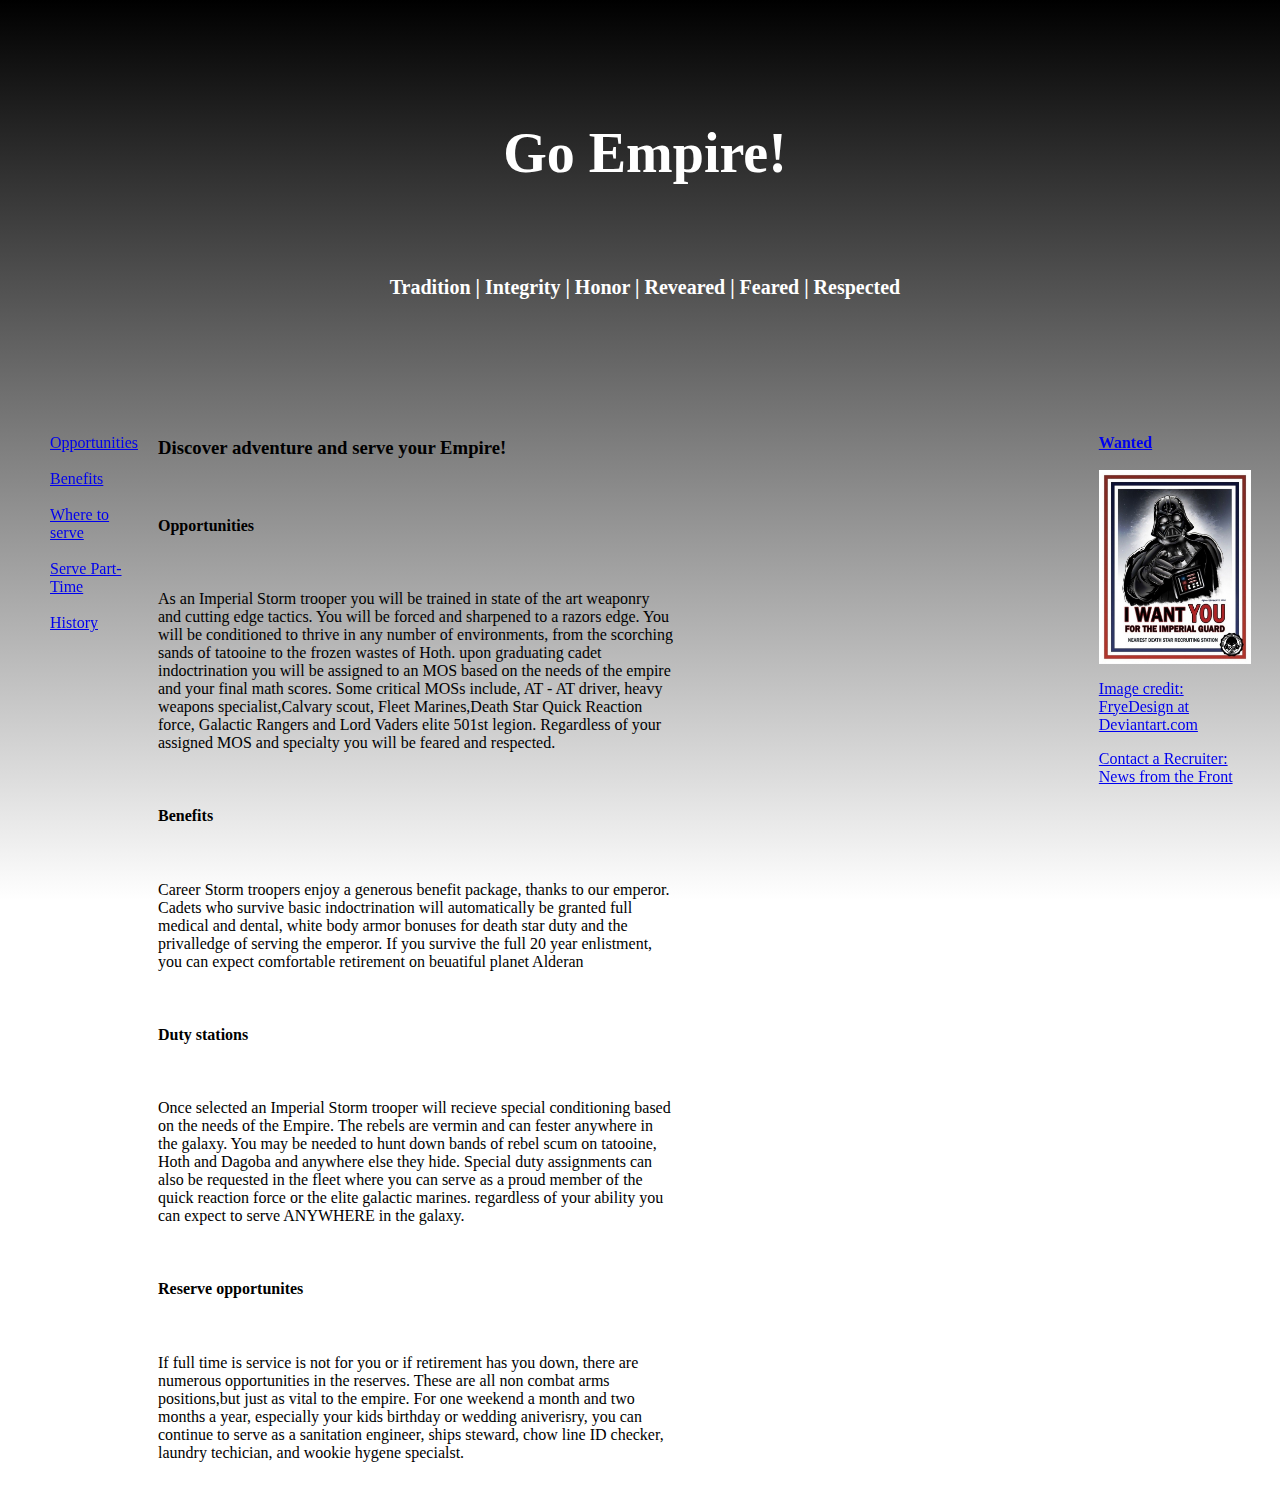
<file: index.html>
<html>
  <head>
    <title>Imperial Army Recruitment</title>
    <link href="index.css" type="text/css" rel="stylesheet">
  </head>
  <body>
    <header class="header">
      <h1>Go Empire!</h1>
        <br>
          <h2> Tradition | Integrity | Honor | Reveared | Feared | Respected </h2>
        </br>
    </header>
    <nav>
      <ul>
        <li>
          <a href="opportunities.html">Opportunities</a>
        </li>
        <br/>
        <li>
          <a href="benefits.html">Benefits</a>
        </li>
        <br/>
        <li>
          <a href="wheretoserve.html">Where to serve</a>
        </li>
        <br/>
        <li>
          <a href="ServePartTime.html">Serve Part-Time</a>
        </li>
        <br/>
        <li>
          <a href="http://starwars.wikia.com/wiki/Stormtrooper_Corps">History</a>
        </li>
      </ul>
    </nav>
    <aside>
      <ul>
        <li>
          <a href="wanted.html">
            <strong>Wanted</strong>
        </li>
        <br/>
        <li>
          <img src="IwantyouVader.jpg">
          <p class="credit"> Image credit: <a href="http://fyredesign.deviantart.com/"> FryeDesign at Deviantart.com </a> </p>
        </li>
        <li>
          <a href="ContactRecruiter.html">Contact a Recruiter:</a>
        </li>
        <li>
          <a href="News.html">News from the Front</a>
        </li>
          </a>
        </ul>
    </aside>
    <section>
      <article>
        <h3>Discover adventure and serve your Empire!</h3>
        <br/>
        <h4>Opportunities</h4>
        <br/>
        <p>
        As an Imperial Storm trooper you will be trained in state of the art weaponry and cutting edge tactics. You will be forced and sharpened to a razors edge. You will be conditioned to thrive in any number of environments, from the scorching sands of tatooine to the frozen wastes of Hoth. upon graduating cadet indoctrination you will be assigned to an MOS  based on the needs of the empire and your final math scores.  Some critical MOSs include, AT - AT driver, heavy weapons specialist,Calvary scout, Fleet Marines,Death Star Quick Reaction force, Galactic Rangers and Lord Vaders elite 501st legion. Regardless of your assigned MOS and specialty you will be feared and respected.
        </p>
        <br/>
        <h4>Benefits</h4>
        <br/>
        <p>
        Career Storm troopers enjoy a generous benefit package, thanks to our emperor. Cadets who survive basic indoctrination will automatically be granted full medical and dental, white body armor bonuses for death star duty and the privalledge of serving the emperor. If you survive the full 20 year enlistment, you can expect comfortable retirement on beuatiful planet Alderan
        </p>
        <br/>
        <h4>Duty stations</h4>
        <br/>
        <p>
          Once selected an  Imperial Storm trooper will recieve special conditioning based on the needs of the Empire. The rebels are vermin and can fester anywhere in the galaxy. You may be needed to hunt down bands of rebel scum on tatooine, Hoth and Dagoba and anywhere else they hide. Special duty assignments can also be requested in the fleet where you can serve as a proud member of the quick reaction force or the elite galactic marines.
          regardless of your ability you can expect to serve ANYWHERE in the galaxy.
        </p>
        <br/>
        <h4>Reserve opportunites</h4>
        <br/>
        <p>
          If full time is service is not for you or if retirement has you down, there are numerous opportunities in the reserves. These are all non combat arms positions,but just as vital to the empire. For one weekend a month and two months a year, especially your kids birthday or wedding aniverisry, you can continue to serve as a sanitation engineer, ships steward, chow line ID checker, laundry techician, and wookie hygene specialst.
        </p>
      </section>
    <footer>
    </footer>
  </body>
</html>
</file>
<file: index.css>
html {
      height: 100%;
      font-family: impact;
    }
    body {
       height: 100%;
       background: linear-gradient(black, white);
       background-repeat: no-repeat;
    }

    header {
        padding:5px;
        font-size: 28px;
        display: block;
        width: 100%;
        height: 400px;
        color: (white);
        background-image: url(http://wallpapercave.com/wp/NdX7xhZ.jpg);
        background-repeat: no-repeat;
        background-size: contain;

    }

h1 {
  padding-top: 70px;
  color: white;
  text-align:center;

}

h2 {
  padding-top: 5px;
  font-size: 20px;
  color: white;
  text-align: center;
    }
    nav {
        line-height:;
        background-color:;
        width:125px;
        display: inline-block;
        vertical-align: top;
        position: fixed;
        left: 10px;
    }
    nav ul {
        list-style-type: none;
    }

    .credit {
      /*font-size: 10px;*/
    }

    a {
        color: ;
    }
    section {
        width: 516px;
        display: inline-block;
        margin-left: 150px;
    }

    aside {
      width: 15%;
      display: inline-block;
      vertical-align: top;
      float: right;
      background-color:;
      font-size: ;
      float: right;
      margin: 0 1.5%;
      position: fixed;
      right: 10px;
}

    aside ul li {
        list-style-type: none;
    }
    img {
    width: 100%;
    height: auto;
    width: auto\9;
}
    footer {
        width: 790px;
        background-color:;
        text-align:;
        padding:5px;
        display: block;
    }
</file>
